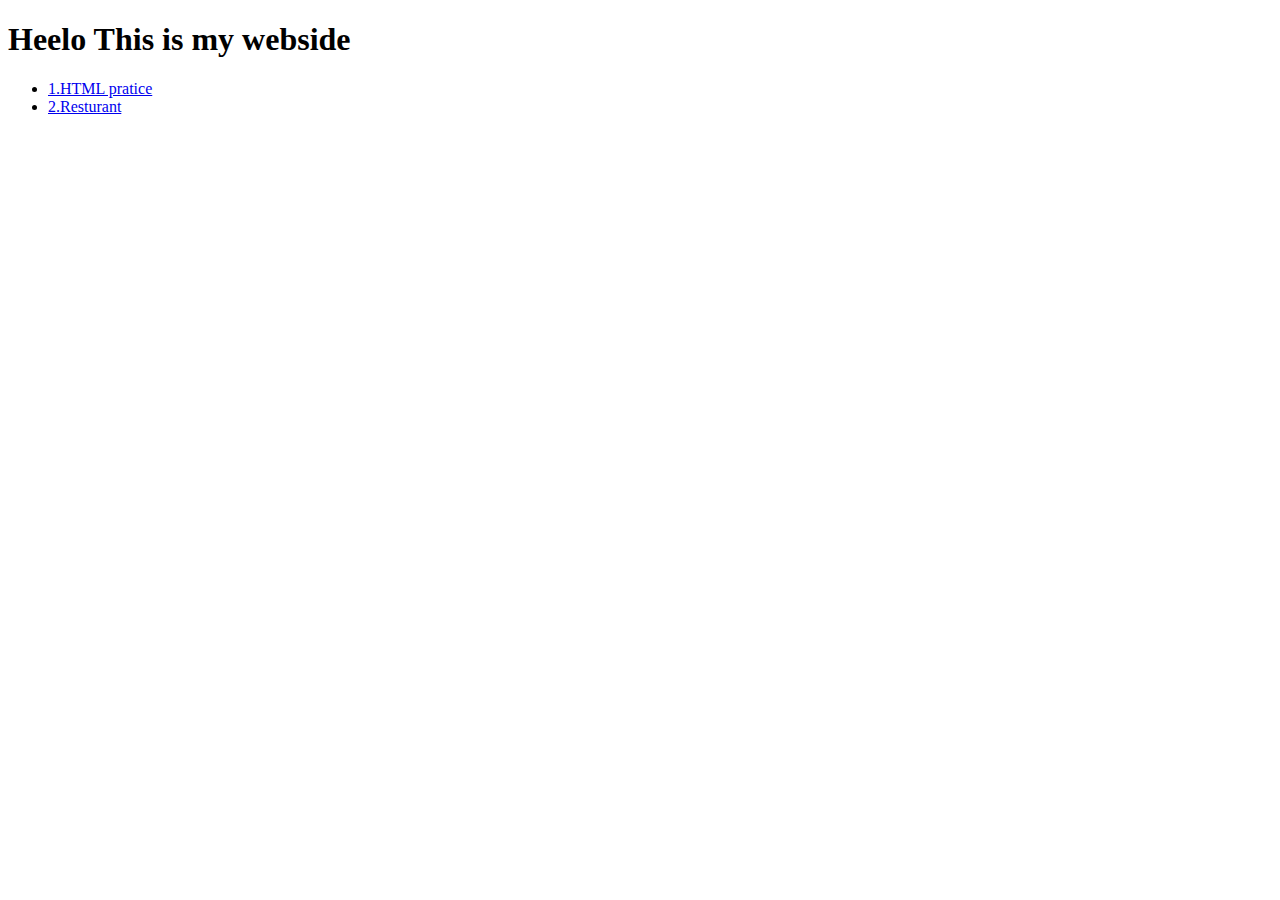
<file: index.html>
<!DOCTYPE html>
<html lang="en">
<head>
    <meta charset="UTF-8">
    <meta name="viewport" content="width=device-width, initial-scale=1.0">
    <title>My Website</title>
</head>
<body>
    
    <h1> Heelo This is my webside </h1>
    <ul>
        <li><a href="./HTML pratice/">1.HTML pratice</a></li>
        <li><a href="./Resturant/">2.Resturant</a></li>
    </ul>

</body>
</html>
</file>
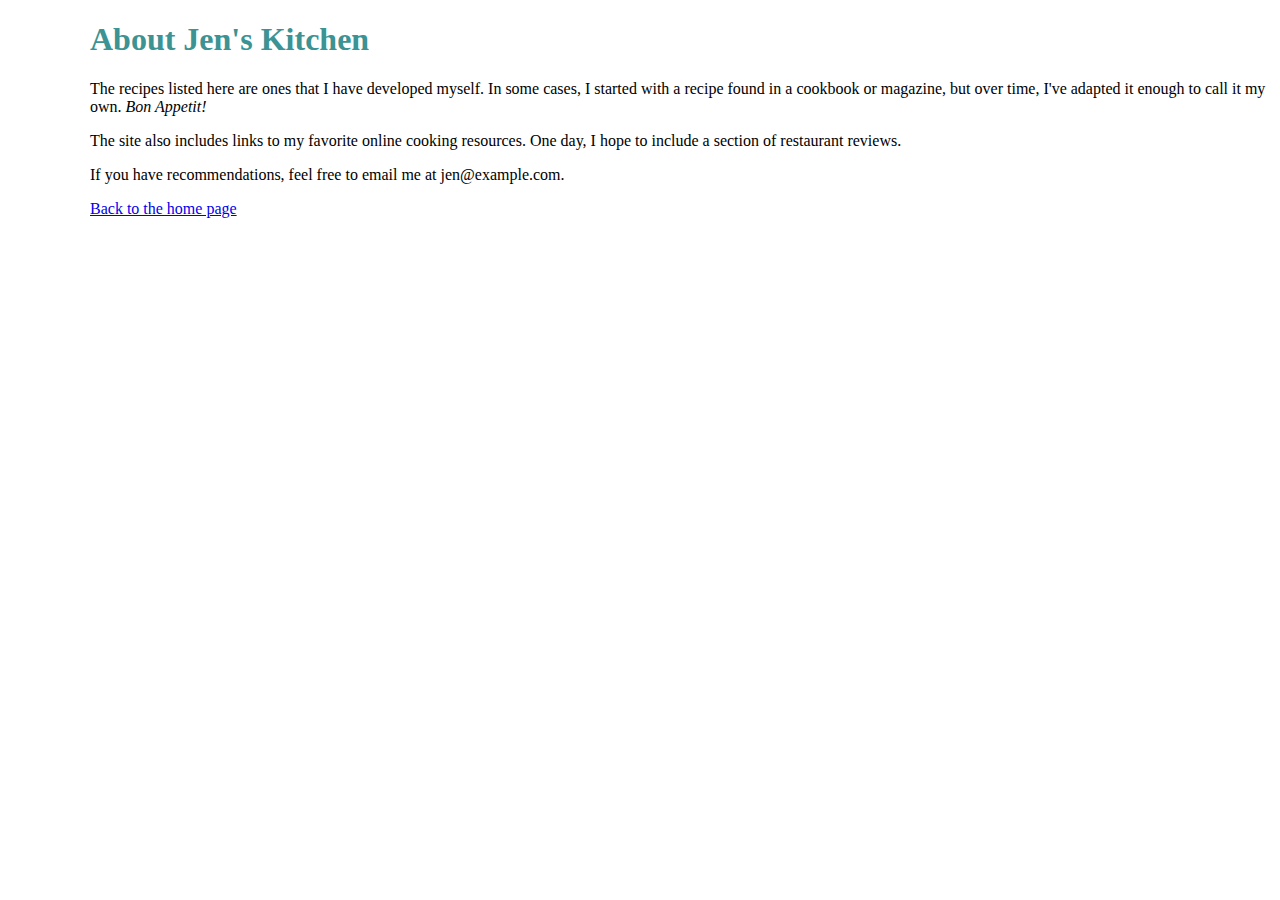
<file: HTML pratice/about_the_site.html>
<!DOCTYPE html>
<html lang="en">
<head>
    <meta charset="UTF-8">
    <meta name="viewport" content="width=device-width, initial-scale=1.0">
    <title>About Jen's Kitchen</title>
    <style>
        h1{
            color: rgb(59, 147, 147);
        }
        body{
            margin-left: 90px;
        }
    </style>
</head>
<body>
        <h1>About Jen's Kitchen</h1>
        <p>The recipes listed here are ones that I have developed myself. In some cases, I started with a recipe found in a cookbook or magazine, but over time, I've adapted it enough to call it my own. <i>Bon Appetit!</i></p>
        <p>The site also includes links to my favorite online cooking resources. One day, I hope to include a section of restaurant reviews.</p>
        <p>If you have recommendations, feel free to email me at jen@example.com.</p>
        <a href="index.html">Back to the home page</a>
</body>
</html>
</file>
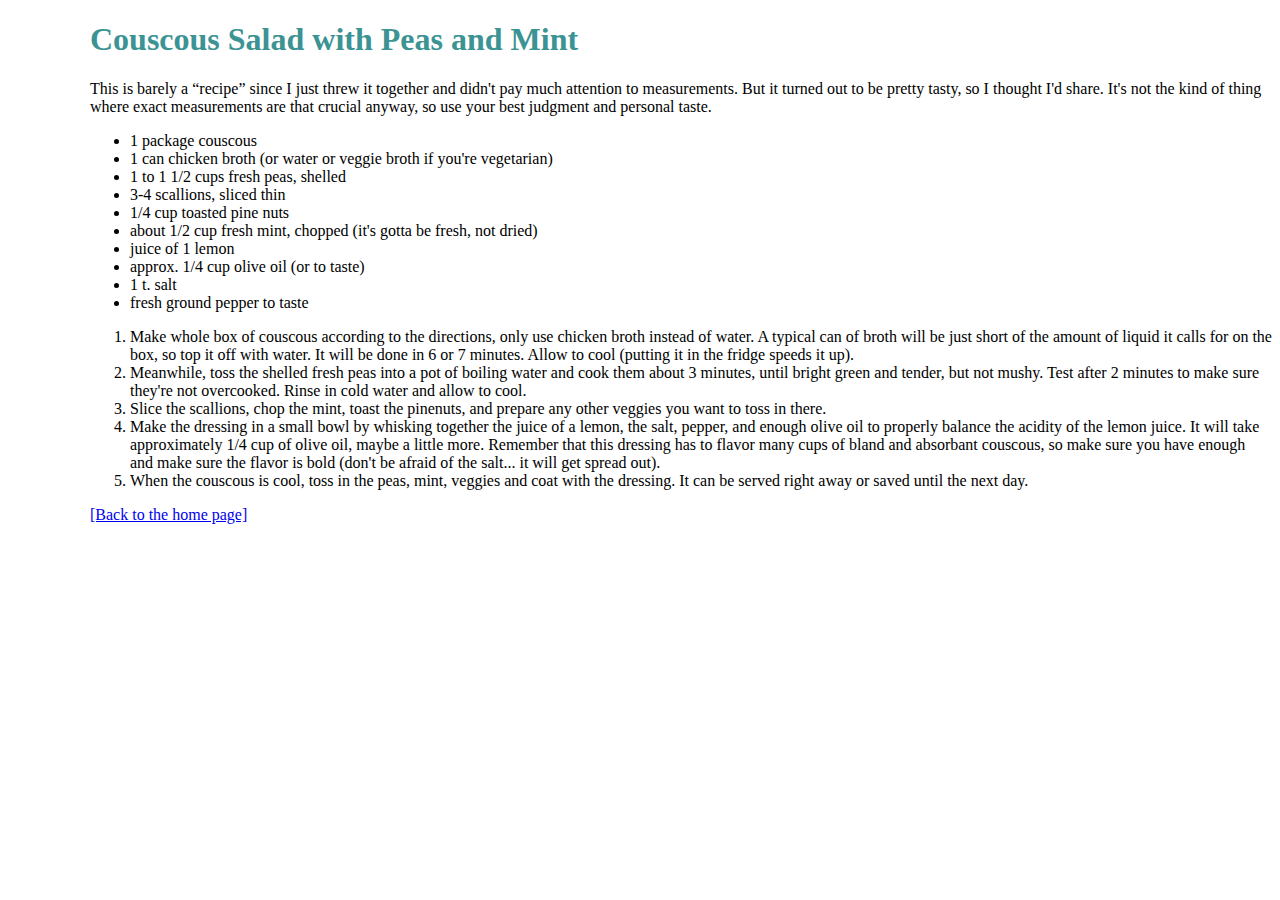
<file: HTML pratice/couscous.html>
<!DOCTYPE html>
<html lang="en">
<head>
    <meta charset="UTF-8">
    <meta name="viewport" content="width=device-width, initial-scale=1.0">
    <title>Jen's Kitchen: Couscous Salad with Peas and Mint</title>
    <style>
        h1{
            color: rgb(59, 147, 147);
        }
        body{
            margin-left: 90px;
        }
    </style>
</head>
<body>
    <h1>Couscous Salad with Peas and Mint</h1>

    <p>This is barely a “recipe” since I just threw it together and didn't pay much attention to measurements. But it turned out to be pretty tasty, so I thought I'd share. It's not the kind of thing where exact measurements are that crucial anyway, so use your best judgment and personal taste.</p>

    <ul>
        <li>1 package couscous</li>
        <li>1 can chicken broth (or water or veggie broth if you're vegetarian)</li>
        <li>1 to 1 1/2 cups fresh peas, shelled</li>
        <li>3-4 scallions, sliced thin</li>
        <li>1/4 cup toasted pine nuts</li>
        <li>about 1/2 cup fresh mint, chopped (it's gotta be fresh, not dried)</li>
        <li>juice of 1 lemon</li>
        <li>approx. 1/4 cup olive oil (or to taste)</li>
        <li>1 t. salt</li>
        <li>fresh ground pepper to taste</li>
    </ul>

    <ol>
        <li>Make whole box of couscous according to the directions, only use chicken broth instead of water. A typical can of broth will be just short of the amount of liquid it calls for on the box, so top it off with water. It will be done in 6 or 7 minutes. Allow to cool (putting it in the fridge speeds it up).</li>
        <li>Meanwhile, toss the shelled fresh peas into a pot of boiling water and cook them about 3 minutes, until bright green and tender, but not mushy. Test after 2 minutes to make sure they're not overcooked. Rinse in cold water and allow to cool.</li>
        <li>Slice the scallions, chop the mint, toast the pinenuts, and prepare any other veggies you want to toss in there.</li>
        <li>Make the dressing in a small bowl by whisking together the juice of a lemon, the salt, pepper, and enough olive oil to properly balance the acidity of the lemon juice. It will take approximately 1/4 cup of olive oil, maybe a little more. Remember that this dressing has to flavor many cups of bland and absorbant couscous, so make sure you have enough and make sure the flavor is bold (don't be afraid of the salt... it will get spread out).</li>
        <li>When the couscous is cool, toss in the peas, mint, veggies and coat with the dressing. It can be served right away or saved until the next day.</li>
    </ol>

    <a href="index.html" target="test">[Back to the home page]</a>
</body>
</html>
</file>
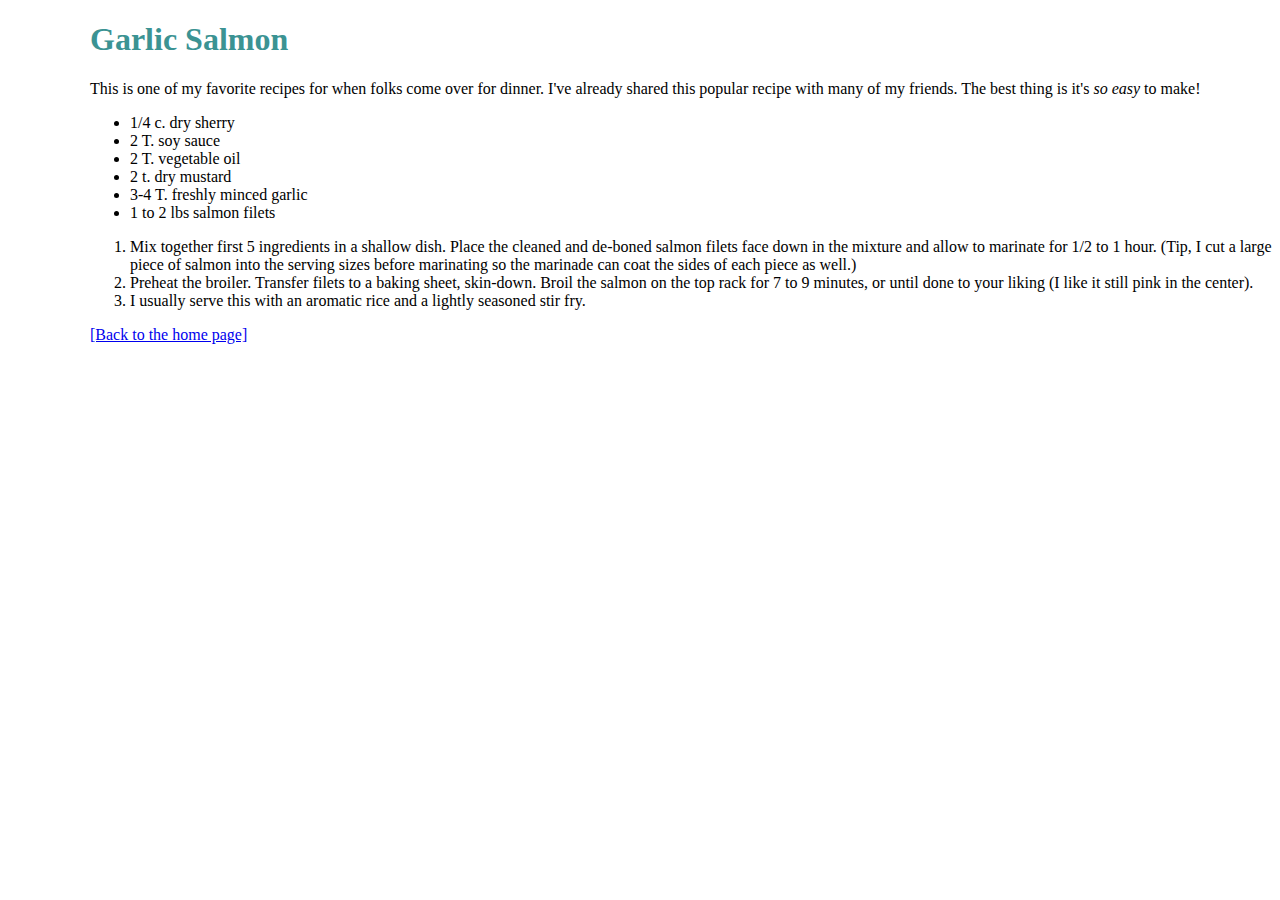
<file: HTML pratice/garlic_salmon.html>
<!DOCTYPE html>
<html lang="en">
<head>
    <meta charset="UTF-8">
    <meta name="viewport" content="width=device-width, initial-scale=1.0">
    <title>Jen's Kitchen: Garlic Salmon</title>
    <style>
        h1{
            color: rgb(59, 147, 147);
        }
        body{
            margin-left: 90px;
        }
    </style>
</head>
<body>
    <h1>Garlic Salmon</h1>

    <p>This is one of my favorite recipes for when folks come over for dinner. I've already shared this popular recipe with many of my friends. The best thing is it's <i>so easy</i> to make!</p>

    <ul>
        <li>1/4 c. dry sherry</li>
        <li>2 T. soy sauce</li>
        <li>2 T. vegetable oil</li>
        <li>2 t. dry mustard</li>
        <li>3-4 T. freshly minced garlic</li>
        <li>1 to 2 lbs salmon filets</li>
    </ul>

    <ol>
        <li>Mix together first 5 ingredients in a shallow dish. Place the cleaned and de-boned salmon filets face down in the mixture and allow to marinate for 1/2 to 1 hour. (Tip, I cut a large piece of salmon into the serving sizes before marinating so the marinade can coat the sides of each piece as well.)</li>
        <li>Preheat the broiler. Transfer filets to a baking sheet, skin-down. Broil the salmon on the top rack for 7 to 9 minutes, or until done to your liking (I like it still pink in the center).</li>
        <li>I usually serve this with an aromatic rice and a lightly seasoned stir fry.</li>
    </ol>

    <a href="index.html" target="test">[Back to the home page]</a>
</body>
</html>
</file>
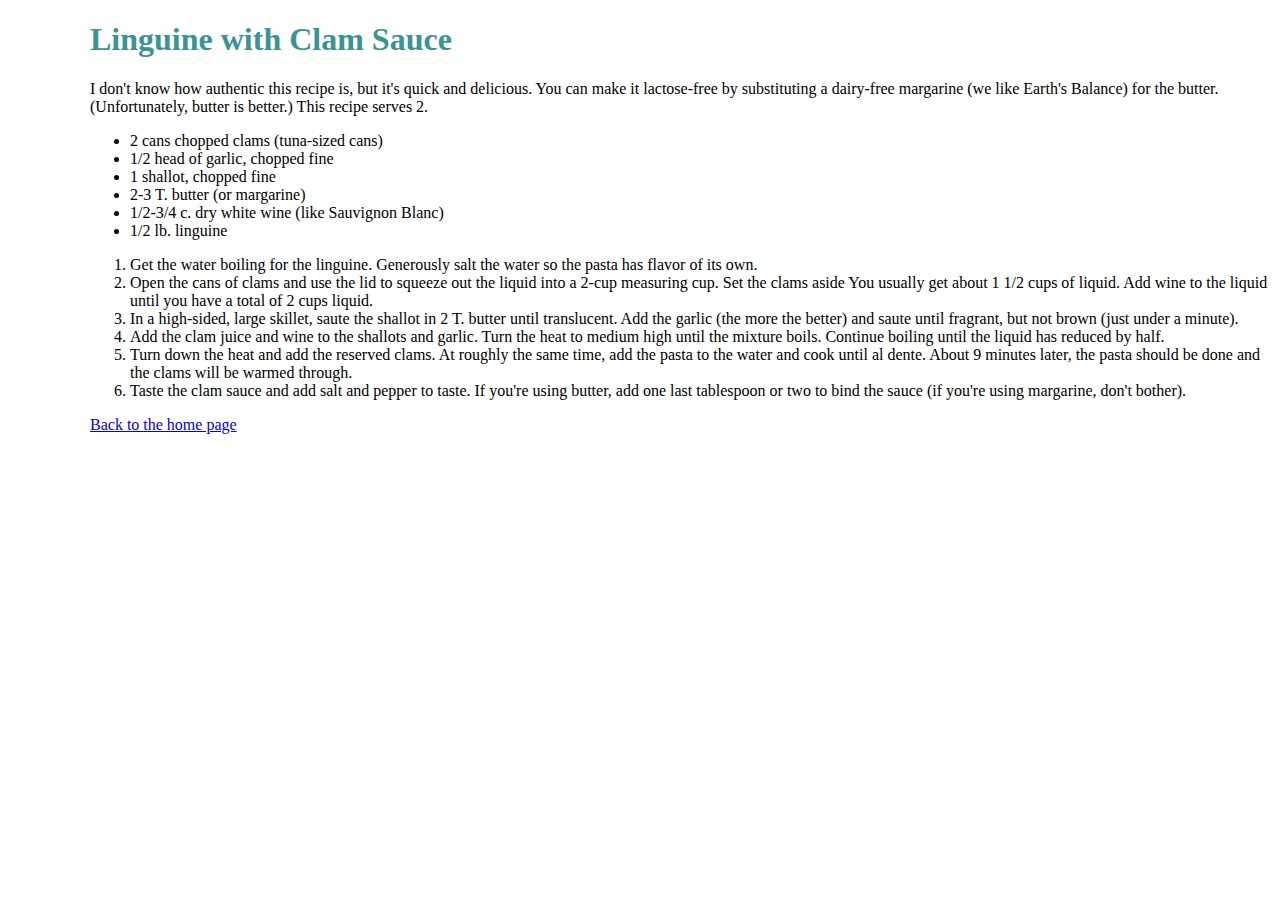
<file: HTML pratice/linguine.html>
<!DOCTYPE html>
<html lang="en">
<head>
    <meta charset="UTF-8">
    <meta name="viewport" content="width=device-width, initial-scale=1.0">
    <title>Jen's Kitchen: Linguine with Clam Sauce</title>
    <style>
        h1{
            color: rgb(59, 147, 147);
        }
        body{
            margin-left: 90px;
        }
    </style>
</head>
<body>
    <h1>Linguine with Clam Sauce</h1>

    <p>I don't know how authentic this recipe is, but it's quick and delicious. You can make it lactose-free by substituting a dairy-free margarine (we like Earth's Balance) for the butter. (Unfortunately, butter is better.) This recipe serves 2.</p>

    <ul>
        <li>2 cans chopped clams (tuna-sized cans)</li>
        <li>1/2 head of garlic, chopped fine</li>
        <li>1 shallot, chopped fine</li>
        <li>2-3 T. butter (or margarine)</li>
        <li>1/2-3/4 c. dry white wine (like Sauvignon Blanc)</li>
        <li>1/2 lb. linguine</li>
    </ul>

    <ol>
        <li>Get the water boiling for the linguine. Generously salt the water so the pasta has flavor of its own.</li>
        <li>Open the cans of clams and use the lid to squeeze out the liquid into a 2-cup measuring cup. Set the clams aside You usually get about 1 1/2 cups of liquid. Add wine to the liquid until you have a total of 2 cups liquid.</li>
        <li>In a high-sided, large skillet, saute the shallot in 2 T. butter until translucent. Add the garlic (the more the better) and saute until fragrant, but not brown (just under a minute).</li>
        <li>Add the clam juice and wine to the shallots and garlic. Turn the heat to medium high until the mixture boils. Continue boiling until the liquid has reduced by half.</li>
        <li>Turn down the heat and add the reserved clams. At roughly the same time, add the pasta to the water and cook until al dente. About 9 minutes later, the pasta should be done and the clams will be warmed through.</li>
        <li>Taste the clam sauce and add salt and pepper to taste. If you're using butter, add one last tablespoon or two to bind the sauce (if you're using margarine, don't bother).</li>
    </ol>

    <a href="index.html" target="test">Back to the home page</a>
</body>
</html>
</file>
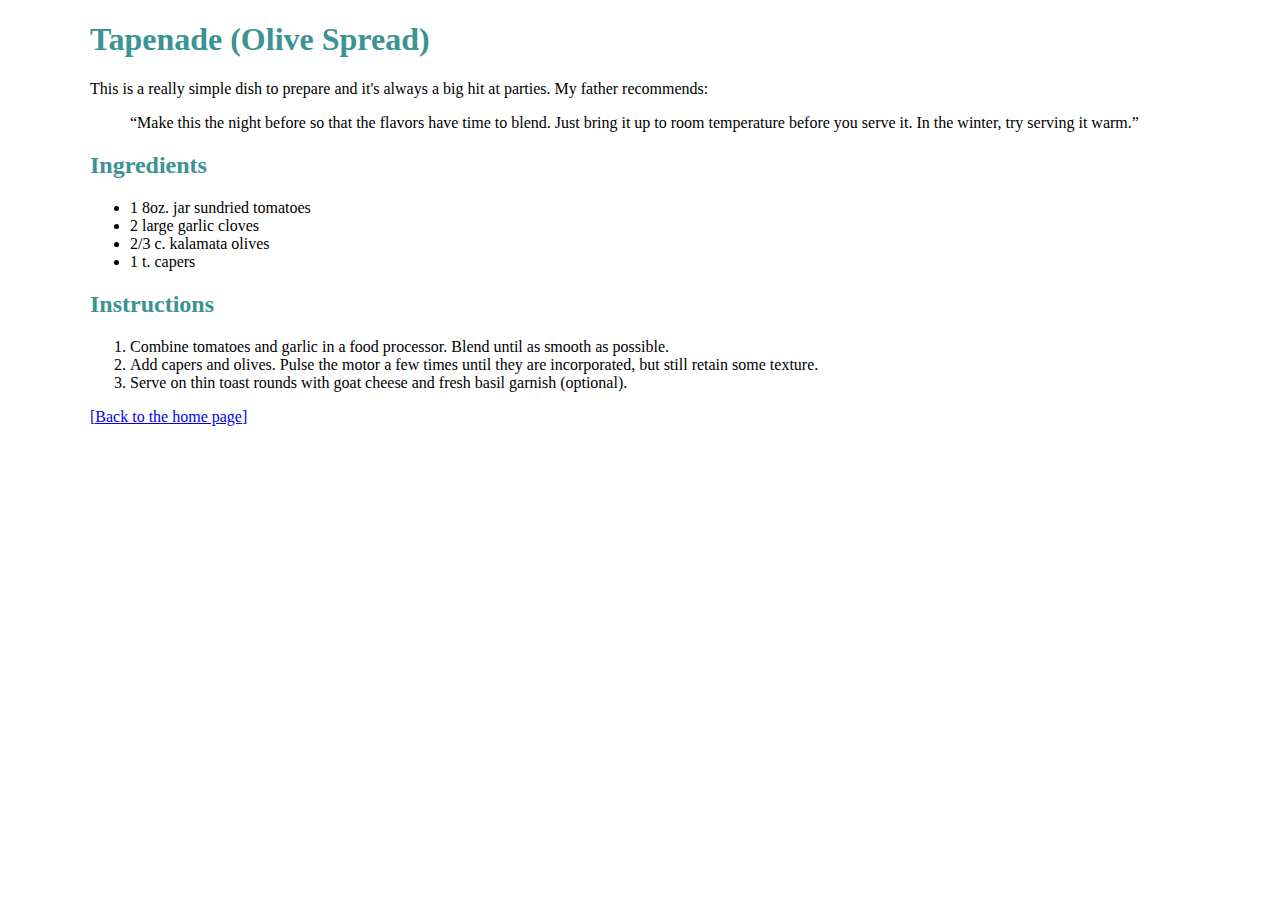
<file: HTML pratice/tapenade.html>
<!DOCTYPE html>
<html lang="en">
<head>
    <meta charset="UTF-8">
    <meta name="viewport" content="width=device-width, initial-scale=1.0">
    <title>Jen's Kitchen: Tapenade</title>
    <style>
        body{
            margin-left: 90px;
        }
        h1, h2{
            color: rgb(59, 147, 147);
        }
    </style>
</head>
<body>
        <h1>Tapenade (Olive Spread)</h1>
        <p>This is a really simple dish to prepare and it's always a big hit at parties. My father recommends:</p>
        <blockquote>
            <p>“Make this the night before so that the flavors have time to blend. Just bring it up to room temperature before you serve it. In the winter, try serving it warm.”</p>
        </blockquote>
        <h2>Ingredients</h2>
        
        <ul>
            <li>1 8oz. jar sundried tomatoes</li>
            <li>2 large garlic cloves</li>
            <li>2/3 c. kalamata olives</li>
            <li>1 t. capers</li>
        </ul>

        <h2>Instructions</h2>

        <ol>
            <li>Combine tomatoes and garlic in a food processor. Blend until as smooth as possible.</li>
            <li>Add capers and olives. Pulse the motor a few times until they are incorporated, but still retain some texture.</li>
            <li>Serve on thin toast rounds with goat cheese and fresh basil garnish (optional).</li>
        </ol>
        <a href="index.html">[Back to the home page]</a>
</body>
</html>
</file>
